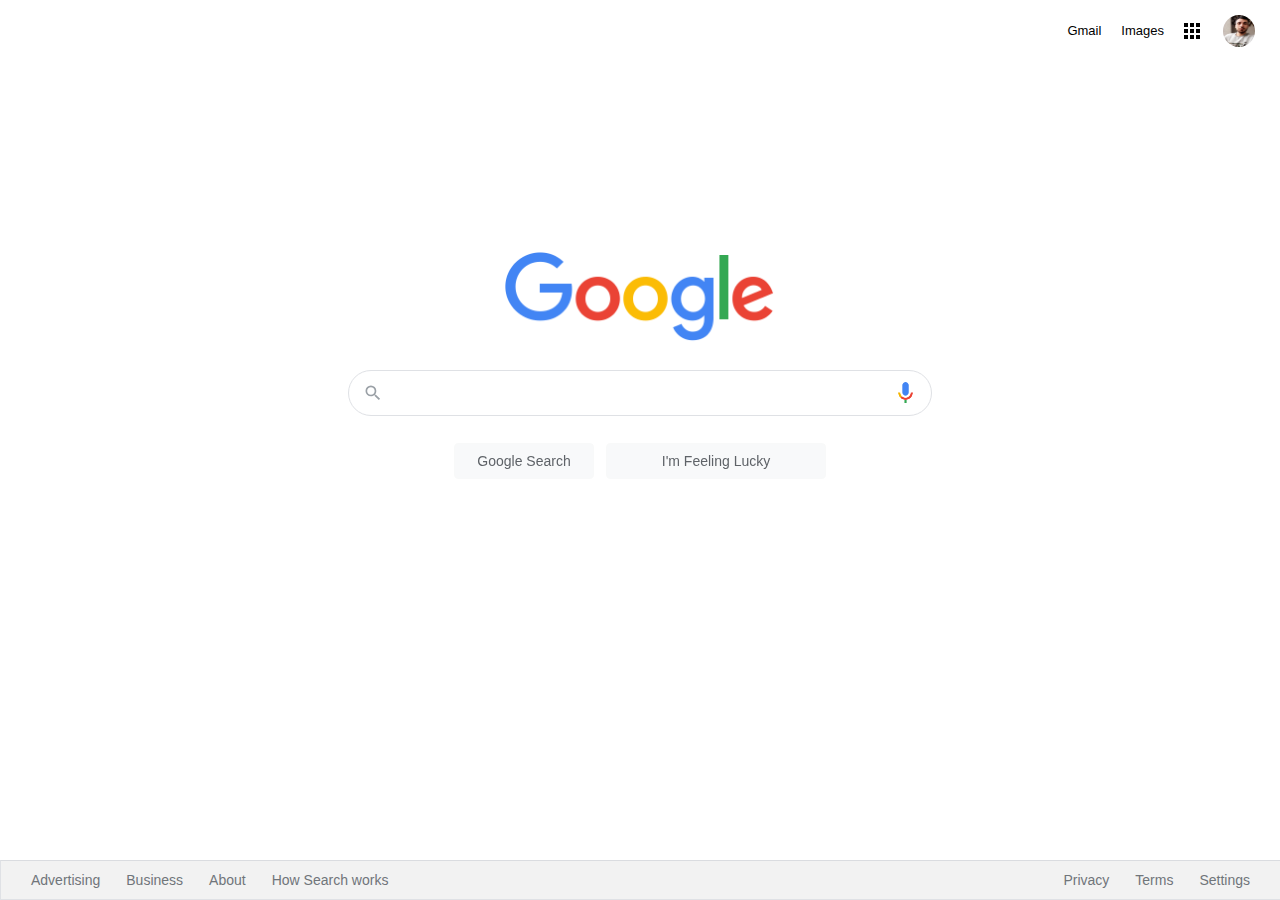
<file: google_homepage/index.html>
<!DOCTYPE html>
<html lang="en">

<head>
  <meta charset="UTF-8" />
  <meta name="viewport" content="width=device-width, initial-scale=1.0" />
  <link rel="stylesheet" href="./css/style.css" />
  <title>Google</title>
</head>

<body>
  <div class="panel">
    <nav>
      <ul class="header">
        <li class="pic headerli">
          <!--kendi resmimi yükledim ve linki kendi github linkim ile değiştirdim-->
          <a href="https://github.com/yucelyuksel35" target="_blank"><img src="/google_homepage/assets/resim.jpeg"
              alt="" style="margin-right: 1px; width: 32px; height: 32px; border-radius: 50%;" /></a>
        </li>
        <li style="margin: 8px" class="headerli">
          <a href="https://www.google.com.tr/intl/en/about/products?tab=wh"><img
              src="/google_homepage/assets/appsbutton.svg" alt=""
              style="width: 16px; height: 16px; margin-right: 3px;"></a>
        </li>
        <li style="margin: 8px; margin-left: -2px;" class="headerli">
          <a href="https://www.google.com.tr/imghp?hl=en&tab=wi&authuser=0&ogbl">Images</a>
        </li>
        <li style="margin: 8px" class="headerli">
          <a href="https://mail.google.com/mail/?tab=wm&authuser=0&ogbl">Gmail</a>
        </li>
      </ul>
    </nav>
    <div class="container1">
      <div class="container">
        <img src="/google_homepage/assets/logo.png" width="270px" alt="" />
      </div>
      <div class="search-area">
        <div class="search">
          <div class="search-img">
            <span>
              <svg focusable="false" xmlns="http://www.w3.org/2000/svg" viewBox="0 0 24 24">
                <path
                  d="M15.5 14h-.79l-.28-.27A6.471 6.471 0 0 0 16 9.5 6.5 6.5 0 1 0 9.5 16c1.61 0 3.09-.59 4.23-1.57l.27.28v.79l5 4.99L20.49 19l-4.99-5zm-6 0C7.01 14 5 11.99 5 9.5S7.01 5 9.5 5 14 7.01 14 9.5 11.99 14 9.5 14z">
                </path>
              </svg>
            </span>
          </div>

          <div class="input-enter">
            <div class="input-area">
              <input type="text" class="input" maxlength="2048" autofocus="true" />
            </div>
          </div>
          <!--Mikrofon logosunu img olarak ekledim-->
          <img class="png" src="assets/voicelogo.png" alt="">
        </div>
      </div>

      <div class="buttons">
        <a href=""><button class="googlesearch">Google Search</button></a>
        <a href=""><button class="feelinglucky">I'm Feeling Lucky</button></a>
      </div>
    </div>
  </div>

  <nav>
    <ul class="footer">
      <li class="footerli">
        <a
          href="https://www.google.com/intl/en_tr/ads/?subid=ww-ww-et-g-awa-a-g_hpafoot1_1!o2&utm_source=google.com&utm_medium=referral&utm_campaign=google_hpafooter&fg=1">Advertising</a>
      </li>
      <li class="footerli">
        <a
          href="https://www.google.com/services/?subid=ww-ww-et-g-awa-a-g_hpbfoot1_1!o2&utm_source=google.com&utm_medium=referral&utm_campaign=google_hpbfooter&fg=1">Business</a>
      </li>
      <li class="footerli">
        <a href="https://about.google/?utm_source=google-TR&utm_medium=referral&utm_campaign=hp-footer&fg=1">About</a>
      </li>
      <li class="footerli">
        <a href="https://google.com/search/howsearchworks/?fg=1">How Search works</a>
      </li>

      <li class="footerli" style="float: right; margin-right: 35px">
        <a href="https://www.google.com/preferences?hl=en">Settings</a>
      </li>

      <li class="footerli" style="float: right">
        <a href="https://policies.google.com/terms?hl=en-TR&fg=1">Terms</a>
      </li>

      <li class="footerli" style="float: right">
        <a href="https://policies.google.com/privacy?hl=en-TR&fg=1">Privacy</a>
      </li>
    </ul>
  </nav>
</body>

</html>
</file>
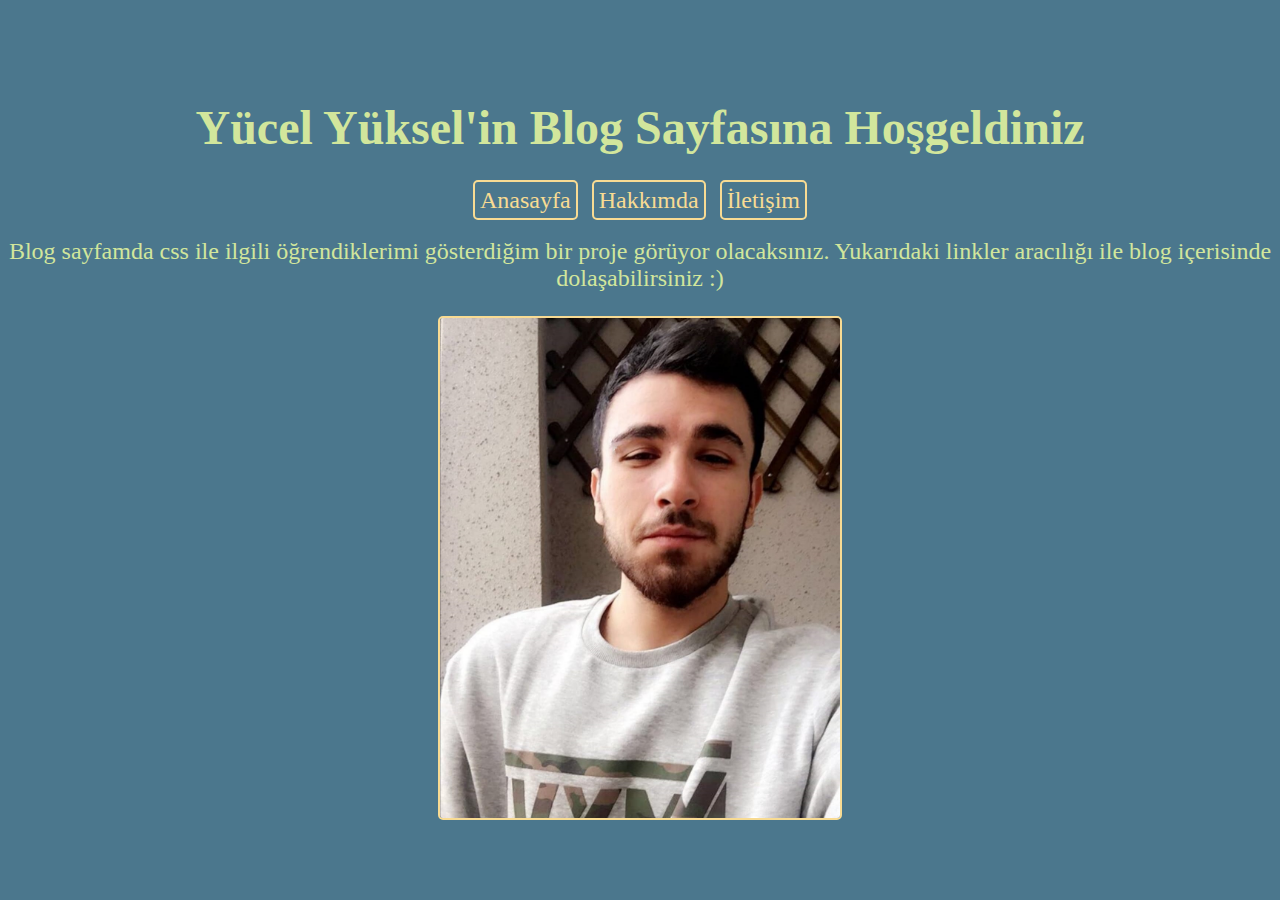
<file: PatikaCSSodev1/index.html>
<!DOCTYPE html>
<html lang="tr">
<head>
    <meta charset="UTF-8">
    <meta http-equiv="X-UA-Compatible" content="IE=edge">
    <meta name="viewport" content="width=device-width, initial-scale=1.0">
    <title>Yucel Yuksel</title>
    <link rel="stylesheet" href="./style.css">
</head>
<body>
    <!--Top Side start-->
    <div class="container">
    <header>
    <h1 class="title">Yücel Yüksel'in Blog Sayfasına Hoşgeldiniz</h1>
    <a class="linkler" href="index.html">Anasayfa</a>
    <a class="linkler" href="about.html">Hakkımda</a>
    <a class="linkler" href="contact.html">İletişim</a>
    </header>
    <!--Top Side end-->
    <!--Content start-->
    <p class="content">Blog sayfamda css ile ilgili öğrendiklerimi gösterdiğim bir proje görüyor olacaksınız. Yukarıdaki linkler aracılığı ile blog içerisinde dolaşabilirsiniz :)</p>
    <!--Content end-->
    <img class="resim" src="/PatikaCSSodev1/resim.jpeg" alt="aciklama">
    </div>

</body>
</html>
</file>
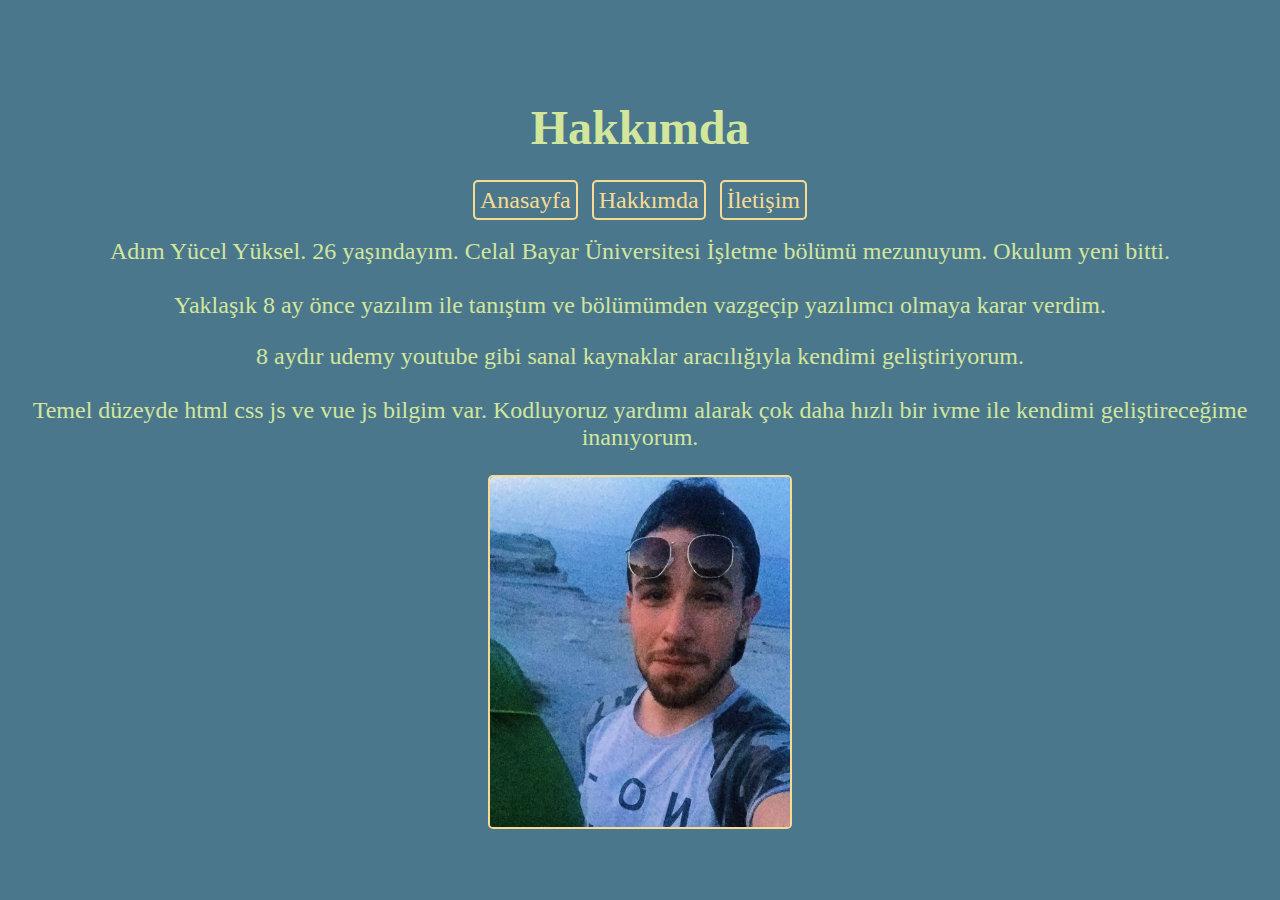
<file: PatikaCSSodev1/about.html>
<!DOCTYPE html>
<html lang="tr">

<head>
    <meta charset="UTF-8">
    <meta http-equiv="X-UA-Compatible" content="IE=edge">
    <meta name="viewport" content="width=device-width, initial-scale=1.0">
    <title>Yucel Yuksel</title>
    <link rel="stylesheet" href="./style.css">
</head>

<body>
    <!--Top Side start -->
     <div class="container">
    <h1 class="title">Hakkımda</h1>
    <a class="linkler" href="index.html">Anasayfa</a>
    <a class="linkler" href="about.html">Hakkımda</a>
    <a class="linkler" href="contact.html">İletişim</a>
    <!--Top Side end-->
    <!--Content Start-->
    <p class="content">Adım Yücel Yüksel. 26 yaşındayım. Celal Bayar Üniversitesi İşletme bölümü mezunuyum. Okulum yeni bitti.<br><br>
        Yaklaşık 8 ay önce yazılım ile tanıştım ve bölümümden vazgeçip yazılımcı olmaya karar verdim.</p>
    <p class="content"> 8 aydır udemy youtube gibi sanal kaynaklar aracılığıyla kendimi geliştiriyorum.<br><br> Temel düzeyde html css js ve vue
        js bilgim var.
        Kodluyoruz yardımı alarak çok daha hızlı bir ivme ile kendimi geliştireceğime inanıyorum.</p>
        <!--inline olarak css özelliği verdim.-->
        <img style="height: 350px; width: 300px; border: 2px solid #F8DB93; border-radius: 5px;" src="/PatikaCSSodev1/resim1.jpg" alt="">
    </div>
    <!--Content End-->
</body>

</html>
</file>
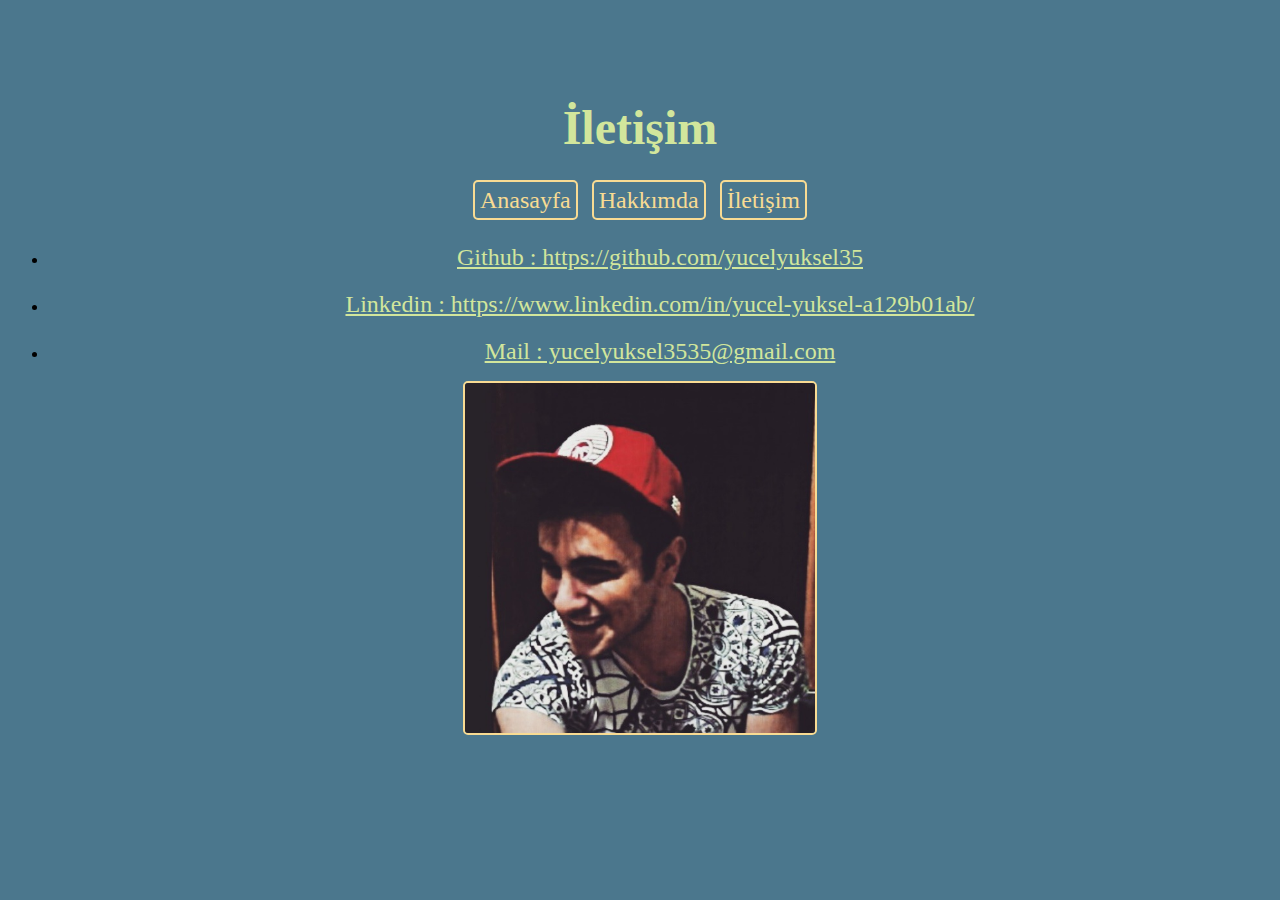
<file: PatikaCSSodev1/contact.html>
<!DOCTYPE html>
<html lang="tr">

<head>
    <meta charset="UTF-8">
    <meta http-equiv="X-UA-Compatible" content="IE=edge">
    <meta name="viewport" content="width=device-width, initial-scale=1.0">
    <title>Yucel Yuksel</title>
    <link rel="stylesheet" href="./style.css">
</head>

<body>
    <!--Top Side start -->
     <div class="container">
    <h1 class="title">İletişim</h1>
    <a class="linkler" href="index.html">Anasayfa</a>
    <a class="linkler" href="about.html">Hakkımda</a>
    <a class="linkler" href="contact.html">İletişim</a>
    <!--Top Side end-->
    <!--Content Start-->
    <!--inline olarak css özelliği verdim.-->
    <ul style="text-decoration: none;">
        <li style="margin-top: 30px;"><a class="iletisimlink" href="https://github.com/yucelyuksel35">Github : https://github.com/yucelyuksel35</a></li>
        <li style="margin-top: 20px;"><a class="iletisimlink" href="https://www.linkedin.com/in/yucel-yuksel-a129b01ab/">Linkedin : https://www.linkedin.com/in/yucel-yuksel-a129b01ab/</a></li>
        <li style="margin-top: 20px;"><a class="iletisimlink" href="mailto:yucelyuksel3535@gmail.com">Mail : yucelyuksel3535@gmail.com</a></li>
    </ul>
        <!--inline olarak css özelliği verdim.-->
        <img style="height: 350px; width: 350px; border: 2px solid #F8DB93; border-radius: 5px;" src="/PatikaCSSodev1/resim2.jpg" alt="">
    </div>
    
    <!--Content End-->
</body>

</html>
</file>
<file: google_homepage/css/style.css>
.header {
    list-style-type: none;
    margin: 10px;
    overflow: hidden;
    margin-right: 16px;
    font-family: arial,sans-serif;
    font-size: 13px;
  }
  /*header kısmını sağa alıp orjinaline benzettim*/
  .headerli a {
    display: flex;
    color: black;
    text-align: center;
    padding: 5px 5px;
    text-decoration: none;
    float: right;
    margin-left: 15px;
    margin-right: -5px;
  }
  
  .headerli a:hover {
    text-decoration: underline;
  }
  
  .container {
    text-align: center;
    margin: 100px;
  }
  /*border radius ekleyerek yanlarını ovalleştirdim ve arama kısmına istenilen genişlik değerini verdim*/
  .search-area {
    background: #fff;
    display: flex;
    border: 1px solid #dfe1e5;
    box-shadow: none;
    z-index: 3;
    height: 44px;
    margin: 0 auto;
    margin-top: -77px;
    width: 582px;
    border-radius: 50px;
  }
  
  .search-area:hover {
  box-shadow: 0 2px 3px 0 rgba(0,0,0,0.24), 0 2px 5px 0 rgba(0,0,0,0.19);
  }
  
  .search {
    flex: 1;
    display: flex;
    padding: 5px 8px 0 16px;
    padding-left: 14px;
    
  }
  /*küçük bir margin oynaması yaparak orjinaline benzetmeye çalıştım*/
  .search-img {
    display: flex;
    align-items: center;
    margin-top: -5px;
  }
  
  .search-img span {
    color: #9aa0a6;
    height: 20px;
    width: 20px;
    margin-top: 0px;
    display: inline-block;
    fill: currentColor;
    line-height: 24px;
    position: relative;
  }
  
  .input-enter {
    display: flex;
    flex: 1;
    flex-wrap: wrap;
  }
  
  .input-area {
    color: transparent;
    flex: 100%;
    white-space: pre;
    font: 16px arial, sans-serif;
    line-height: 34px;
    height: 34px !important;
    display: block;
   
  }
  /*input kısmını verilen değerlere göre düzelttim*/
  .input {
    margin: 0;
    padding: 0;
    color: rgba(0, 0, 0, 0.87);
    word-wrap: break-word;
    outline: none;
    display: flex;
    flex: 100%;
    margin-top: -68px;
    font: 16px arial, sans-serif;
    line-height: 34px;
    height: 34px !important;
    text-rendering: auto;
    letter-spacing: normal;
    word-spacing: normal;
    text-transform: none;
    text-indent: 0px;
    text-shadow: none;
    text-align: start;
    appearance: textfield;
    cursor: text;
    border:none;
    width:480px
  }
  /*buttonlara verilen değerleri girerek orjinal sayfaya benzetmeye çalıştım*/
  .googlesearch {
    margin: 11px 4px;
    padding: 3px 16px;
    line-height: 27px;
    min-width: 54px;
    text-align: center;
    cursor: pointer;
    user-select: none;
    background-color: #F8F9FA;
    border:1px solid #f8f9f9;
    margin:11px 4px;
    color: #5f6368;
    width: 140px;
    font-size: 14px;
    border-radius: 4px;
    height: 36px;
    font-family: Arial;
    
  }
  /*shadow yerine border hoverı kullanmayı tercih ettim*/
  .googlesearch:hover{
    border:1px solid #dadce0
  }
  /*buttonlara verilen değerleri girerek orjinal sayfaya benzetmeye çalıştım*/
  .feelinglucky {
    padding: 3px 16px;
    line-height: 27px;
    min-width: 54px;
    text-align: center;
    cursor: pointer;
    user-select: none;
    background-color: #F8F9FA;
    border:1px solid #f8f9f9;
    margin:11px 4px;
    border-radius: 4px;
    color: #5f6368;
    width: 220px;
    font-size: 14px;
    height: 36px;
    font-family: Arial;
  }
  /*shadow yerine border hoverı kullanmayı tercih ettim*/
  .feelinglucky:hover{
    border: 1px solid #dadce0;
  }
  /*footer kısmına verilen değerleri ekledim*/
  .footer {
    margin: 0;
    padding: 0;
    overflow: hidden;
    border: 1px solid #dfe1e5;
    border-top: 1px solid #dadce0;
    position: fixed;
    bottom: 0;
    width: 100%;
    margin-left: -8px;
    line-height: 10px;
    background-color:  #f2f2f2;
  }
  /*footer kısmındaki list style'ı düzelttim*/
  .footerli {
    float: left;
    list-style: none;
  }
  
  .footerli a {
    display: block;
    color: #70757a;
    text-align: center;
    padding: 14px 16px;
    text-decoration: none;
    font-family: arial, sans-serif;
    font-size: 14px;
    margin-left: 14px;
    margin-right: -20px;
  }
  
  .footerli a:hover {
    text-decoration: underline;
  }
  /*buttonları ortaladım ve margin ekleyerek orjinaline benzettim*/
  .buttons{
    text-align: center;
    margin-top: 16px;
  }
  /*container kısmına yeni bir kapsayıcı ekleyerek üstten biraz margin ekledim ve orjinaline benzettim*/
  .container1{
    margin-top: 200px;
  }
  /*mikrofonu inputun sağına oturttum*/
  .png{
    margin-top: 4px;
    margin-right:5px ;
    height: 25px;
    cursor: pointer;
  }
</file>
<file: PatikaCSSodev1/style.css>
body{
    background-color: #4b778d;
    text-align: center;
}
.container{
    margin-top: 100px;
}
.title{
    color: #d2e69c;
    font-size: 3em;
}
.content{
    color: #d2e69c;
    font-size: 1.5em;
}
.resim{
    width: 400px;
    height: 500px;
    border: 2px solid #F8DB93;
    border-radius: 5px;
}
.linkler{
    margin: 5px;
    font-size: 1.5em;
    text-decoration: none;
    color: #F8DB93;
    border: 2px solid #F8DB93;
    padding: 5px;
    border-radius: 5px;
    transition: all 0.5s;
}
.linkler:hover{
    background-color: #F8DB93;
    color: #4b778d;
}
.iletisimlink{
    font-size: 1.5em;
    list-style: none;
    color: #d2e69c;
    
}
</file>
